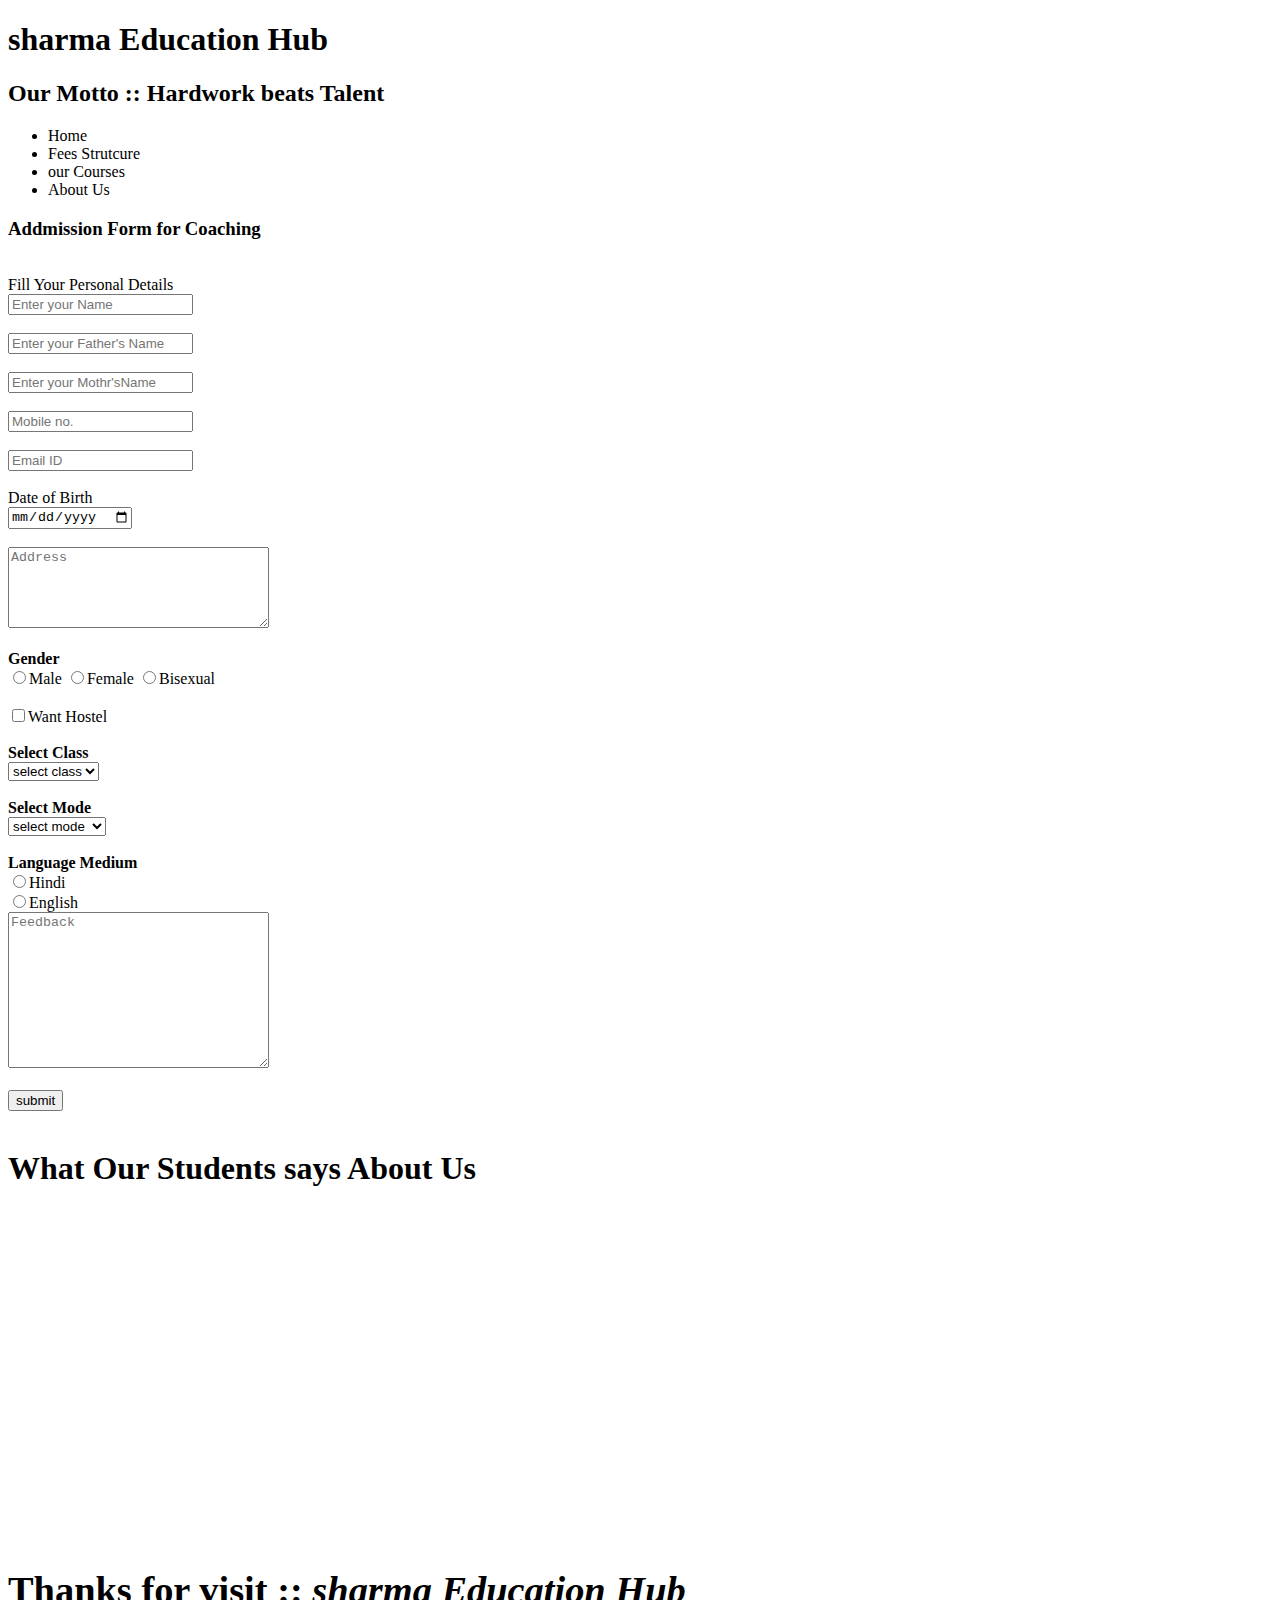
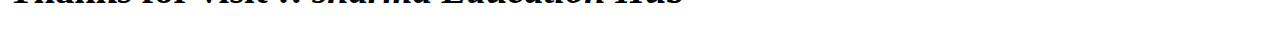
<file: index.html>
<!DOCTYPE html>
<html lang="en">
<head>
    <meta charset="UTF-8">
    <meta http-equiv="X-UA-Compatible" content="IE=edge">
    <meta name="viewport" content="width=device-width, initial-scale=1.0">
    <title>sharma Education Hub</title>
    
</head>
<body>
    <header>
        <h1><b>sharma Education Hub</b></h1>
        <h2>Our Motto :: Hardwork beats Talent </h2>
        <div>
            <nav>
                <ul type="disc"> 
                    <li> Home</li>
                    <li >Fees Strutcure</li>
                    <li >our Courses</li>
                    <li>About Us </li>
                </ul>
            </nav>
        </div>
    </header>
    <main>
            <b><h3>Addmission Form for Coaching</h3></b><br>
            <span>Fill Your Personal Details </span>
            <div>
                <form action="form.php">
                    <input type="text" placeholder="Enter your Name" id="name"><br> <br>
                    <input type="text" placeholder="Enter your Father's Name" id="Fname"><br> <br>
                    <input type="text" placeholder="Enter your Mothr'sName" id="Mname"><br> <br>
                    <input type="text" placeholder="Mobile no." id="mobile"> <br> <br>
                    <input type="email" placeholder="Email ID" id="email"> <br> <br>
                    Date of Birth <br>
                    <input type="date"  id="date"> <br> <br>
                    <textarea name="Addrss" id="address" cols="30" rows="5" placeholder="Address"></textarea><br><br>
                    <b>Gender</b> <br>
                    <label for="male">
                    <input type="radio" value="male" name="male" id="male">Male 
                    </label>
                    <label for="female">
                    <input type="radio" value="female" name="male" id="female">Female
                </label>
                                
                <label for="Bisexual">
                    <input type="radio" value="Bisexual" name="male" id="Bisexual">Bisexual 
                    </label><br><br>
                </div>
                    <label for="Want Hostel">
                    <input type="checkbox" name="Want Hostel" id="Want Hostel">Want Hostel
                </label><br><br>
                <div>
                <b>Select Class</b><br>
                <select name="class" id="class"> 
                    <option value="select class">select class</option>
 
                    <option value="8">8th</option>
                    <option value="10">10th</option>
                    <option value="12">12th</option>
                    <option value="B.Sc">B.Sc</option>
                    <option value="B.tech">B.tech</option>
                    <option value="BCA">BCA</option>
                </select><br><br> </div>
                <div>
                    <b>Select Mode</b><br>
                   <select name="Mode" id="Mode"> 
                       <option value=" select mode">select mode</option>
                       <option value="Online">Online</option>
                       <option value="Offline">Offline</option---->
                       <option value="Home Tution">Home Tution</option>
                   </select><br><br>
               </div>
                <b> Language Medium </b><br>
                <label for="Hindi">
                    <input type="radio" value="Hindi" name="medium" id="Hindi">Hindi
                    </label> <br>
                    <label for="English medium">
                        <input type="radio" value="English medium" name="medium" id="English medium">English
                        </label><br>
                        <textarea name="Feedback" id="" cols="30" rows="10"placeholder="Feedback"></textarea><br><br>
                <input type="submit" value="submit" id="submit" placeholder="submit"><br><br>
                </form>
            </div>
        </main>
    <footer>                
        <b><h1>What Our Students says About Us</h1</b><br><br>
        <div>
            <iframe width="560" height="315" src="https://www.youtube.com/embed/mkr86-qEL6c" title="YouTube video player" frameborder="0" allow="accelerometer; autoplay; clipboard-write; encrypted-media; gyroscope; picture-in-picture" allowfullscreen></iframe>
                </div>    
        <h1><big>Thanks for visit :: <b><i>sharma Education Hub</i></b></big></h1>
</footer>
    
</body>
</html>
</file>
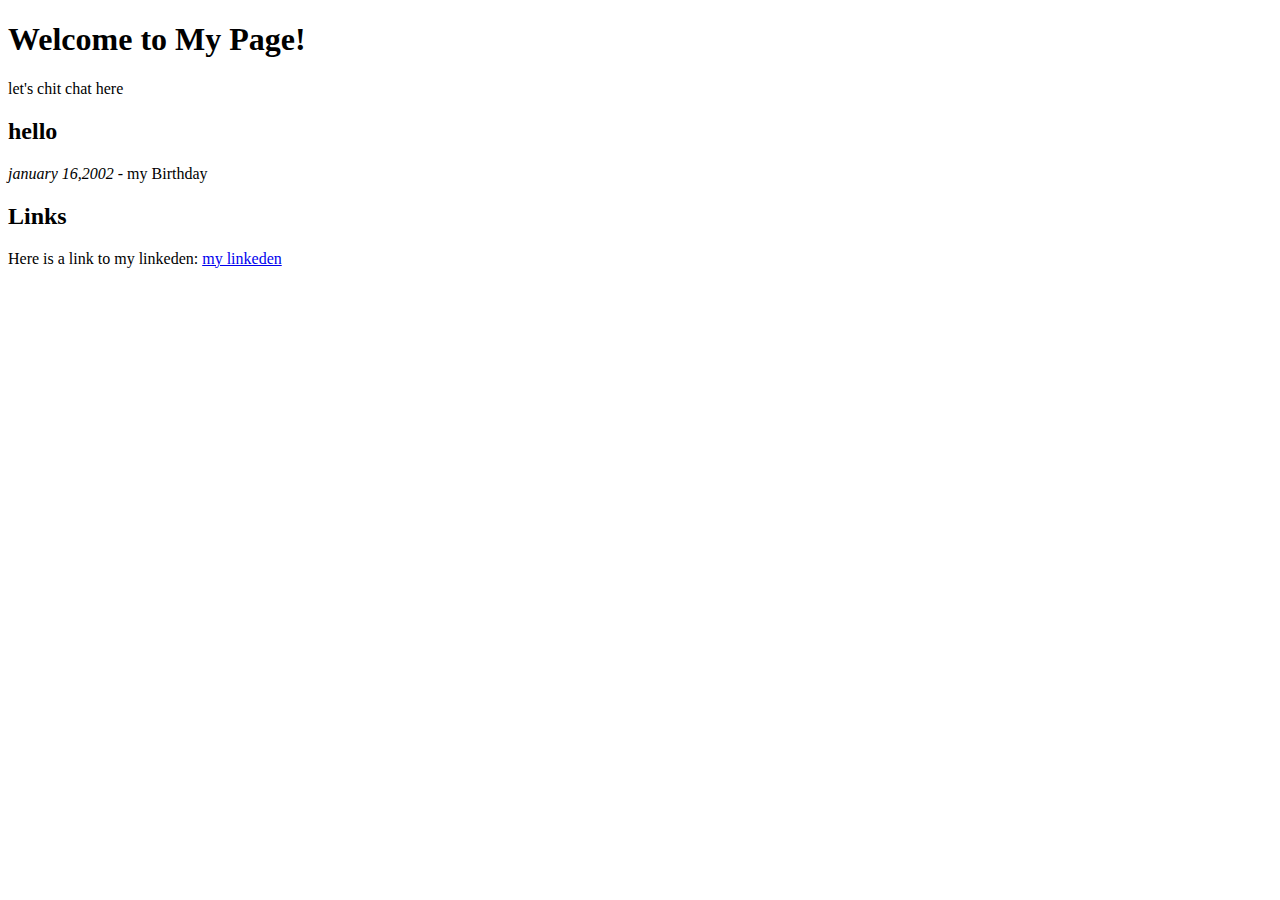
<file: first.html>
<!DOCTYPE html>
<html>

<head>
<title>my first html page</title>
</head>

<body>

<h1>Welcome to My Page!</h1>
<p>let's chit chat here</p>

<h2>hello</h2>
<p><i>january 16,2002</i> - my Birthday</p>

<h2>Links</h2>
<p>Here is a link to my linkeden: <a href="https://www.linkedin.com/in/gaurav-sharma-a4583b1ba/">my linkeden</a></p>

</body>
</html>
</file>
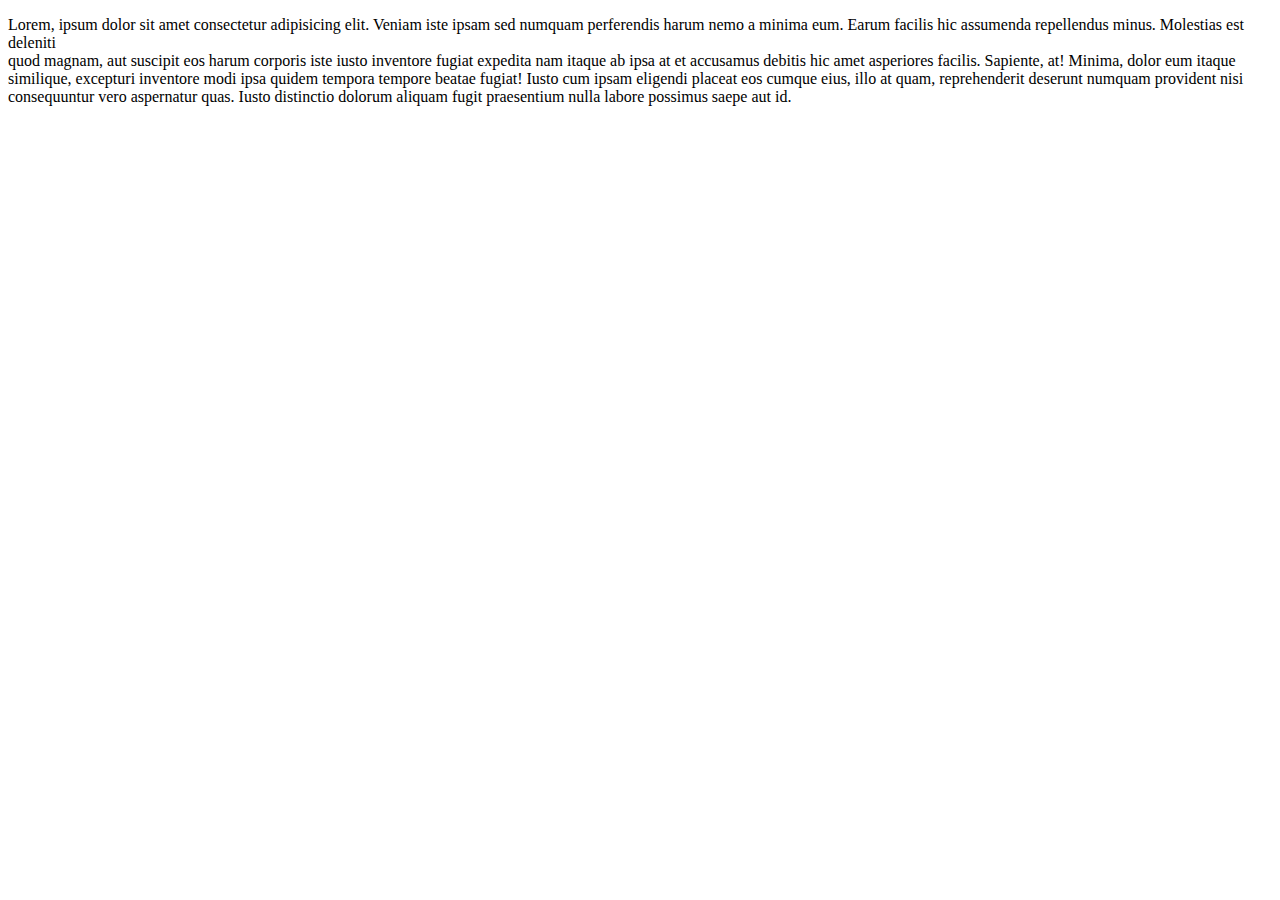
<file: chapter1_css/cssselectors.html>
<!DOCTYPE html>
<html lang="en">
<head>
    <meta charset="UTF-8">
    <meta http-equiv="X-UA-Compatible" content="IE=edge">
    <meta name="viewport" content="width=device-width, initial-scale=1.0">
    <title>css selectors</title>
</head>
<body>
    <div>
        <p>
Lorem, ipsum dolor sit amet consectetur adipisicing elit. Veniam iste ipsam sed numquam perferendis harum nemo a minima eum. Earum facilis hic assumenda repellendus minus. Molestias est deleniti <br> quod magnam, aut suscipit eos harum corporis iste iusto inventore fugiat expedita nam itaque ab ipsa at et accusamus debitis hic amet asperiores facilis. Sapiente, at! Minima, dolor eum itaque <br>
similique, excepturi inventore modi ipsa quidem tempora tempore beatae fugiat! Iusto cum ipsam eligendi placeat eos cumque eius, illo at quam, reprehenderit deserunt numquam provident nisi consequuntur vero aspernatur quas. Iusto distinctio dolorum aliquam fugit praesentium nulla labore possimus saepe aut id.
        </p>
    </div>
</body>
</html>
</file>
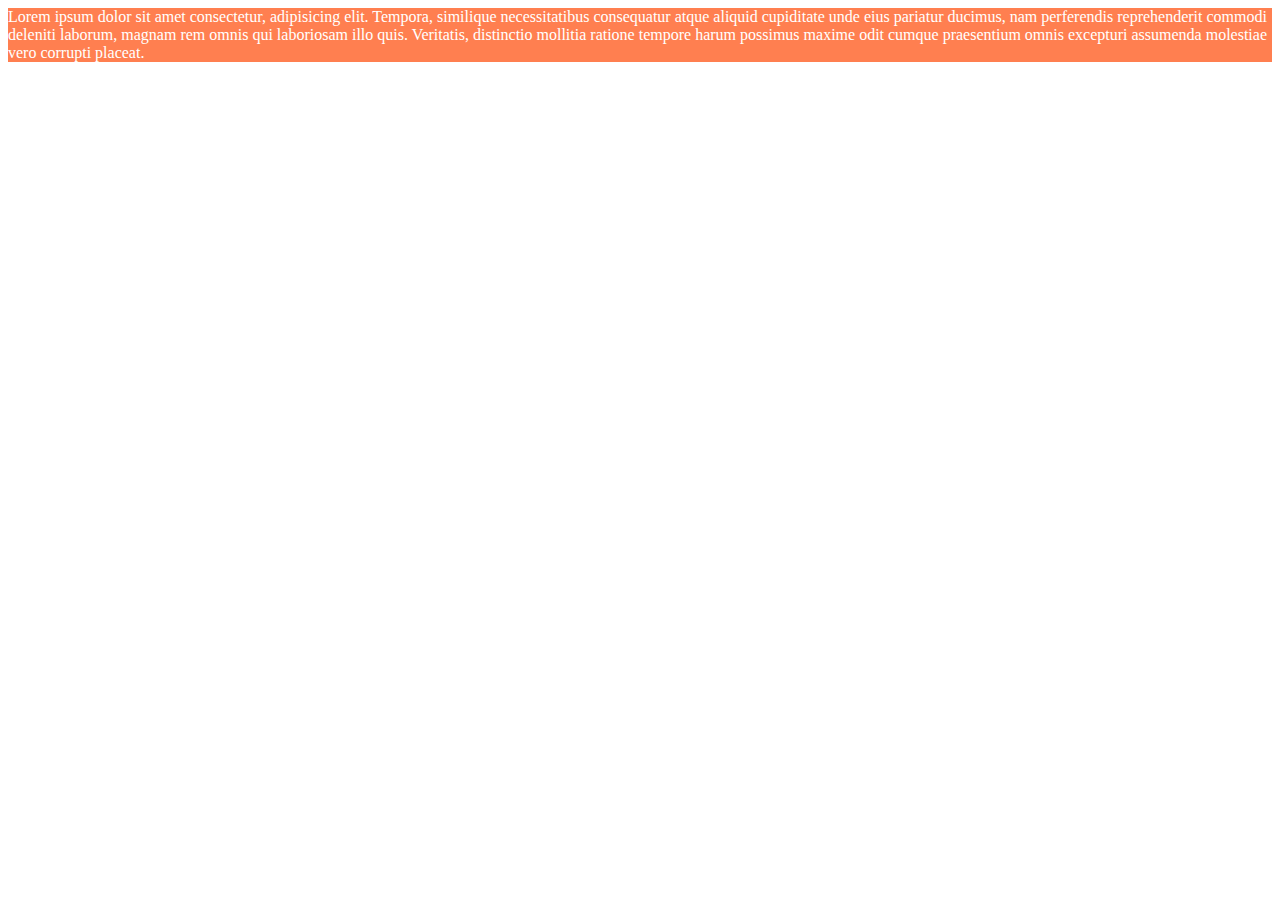
<file: chapter1practice.pdf/q1.html>
<!DOCTYPE html>
<html lang="en">
<head>
    <meta charset="UTF-8">
    <meta http-equiv="X-UA-Compatible" content="IE=edge">
    <meta name="viewport" content="width=device-width, initial-scale=1.0">
    <title>chapter 1 practive q. 1</title>
    <style>
        .red {
            background-color: coral;
            color: white;
        }
    </style>
</head>
<body>
    <div class="red">
        Lorem ipsum dolor sit amet consectetur, adipisicing elit. Tempora, similique necessitatibus consequatur atque aliquid cupiditate unde eius pariatur ducimus, nam perferendis reprehenderit commodi deleniti laborum, magnam rem omnis qui laboriosam illo quis. Veritatis, distinctio mollitia ratione tempore harum possimus maxime odit cumque praesentium omnis excepturi assumenda molestiae vero corrupti placeat.
    </div>
</body>
</html>
</file>
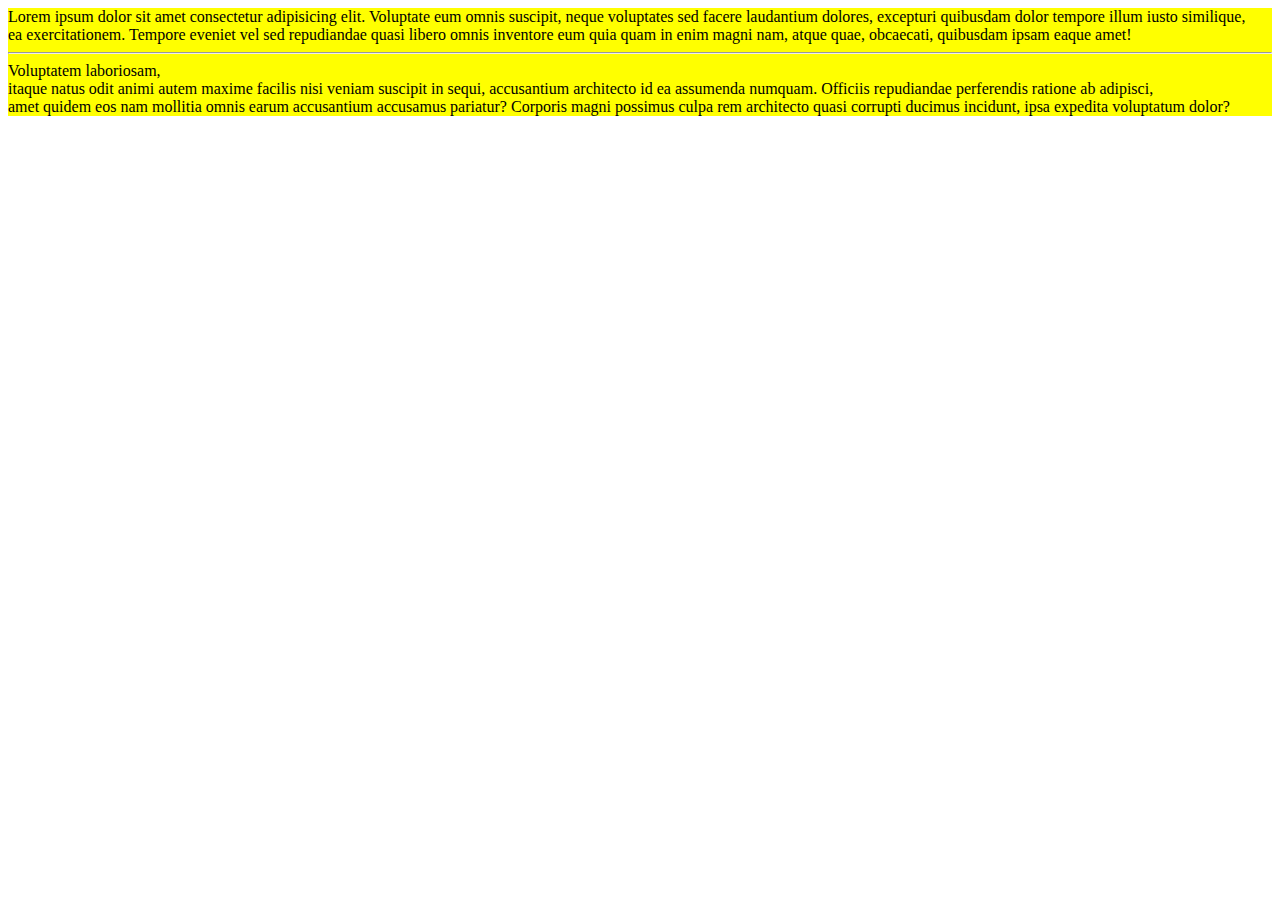
<file: chapter1practice.pdf/q2.html>
<!DOCTYPE html>
<html lang="en">
<head>
    <meta charset="UTF-8">
    <meta http-equiv="X-UA-Compatible" content="IE=edge">
    <meta name="viewport" content="width=device-width, initial-scale=1.0">
    <title>chapter 1 practive q. 2</title>
    <!-- <link rel="stylesheet" href="style.css"> -->
    <!-- <style>
        #head {
            background-color: violet;
        }
    </style> -->
</head>
<body>
    <div id="head" style="background-color: yellow;">
        Lorem ipsum dolor sit amet consectetur adipisicing elit. Voluptate eum omnis suscipit, neque voluptates sed facere laudantium dolores, excepturi quibusdam dolor tempore illum iusto similique, <br> ea exercitationem. Tempore eveniet vel sed repudiandae quasi libero omnis inventore eum quia quam in enim magni nam, atque quae, obcaecati, quibusdam ipsam eaque amet! <hr> Voluptatem laboriosam, <br> itaque natus odit animi autem maxime facilis nisi veniam suscipit in sequi, accusantium architecto id ea assumenda numquam. Officiis repudiandae perferendis ratione ab adipisci, <br> amet quidem eos nam mollitia omnis earum accusantium accusamus pariatur? Corporis magni possimus culpa rem architecto quasi corrupti ducimus incidunt, ipsa expedita voluptatum dolor?
    </div>
</body>
</html>
</file>
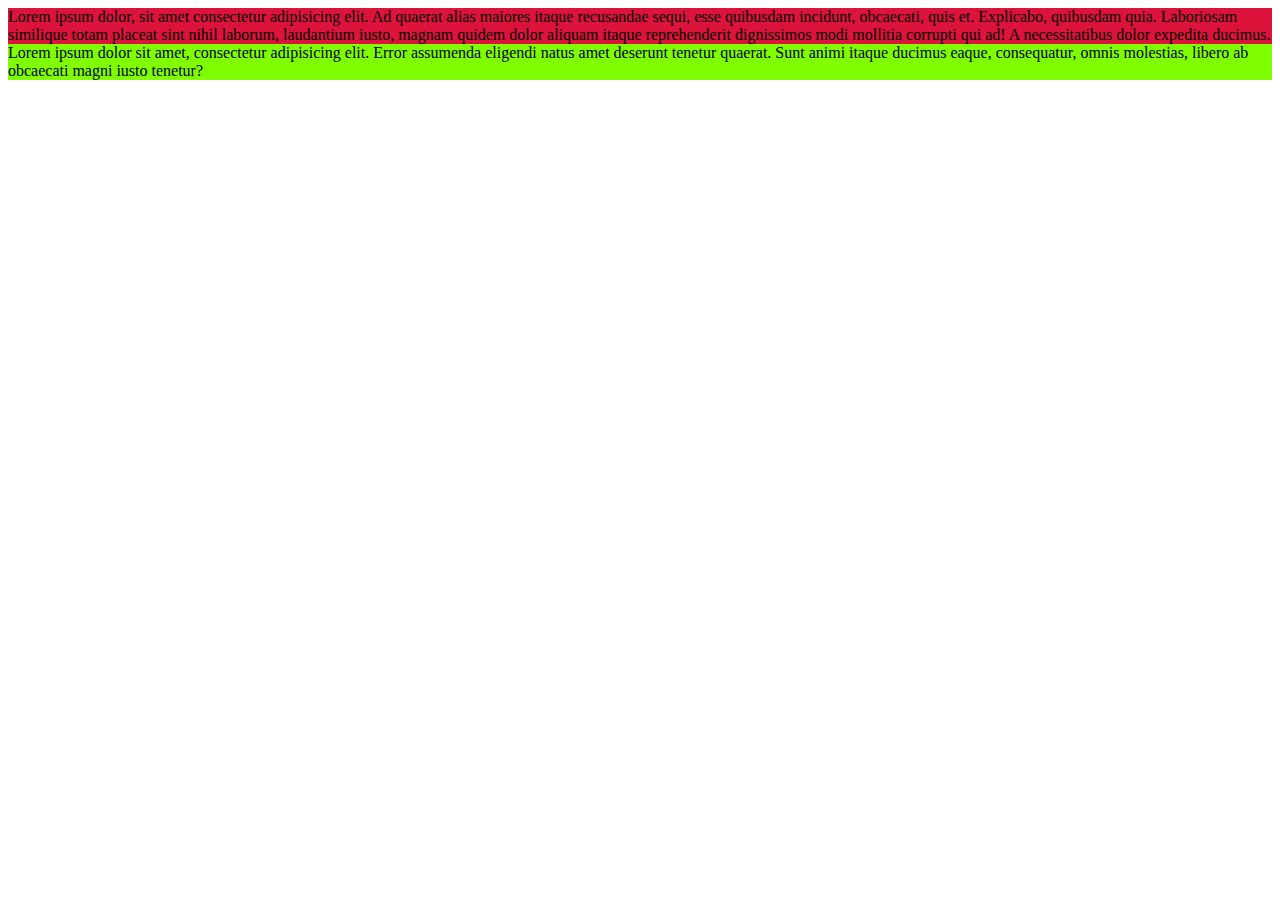
<file: chapter1practice.pdf/q3.html>
<!DOCTYPE html>
<html lang="en">
<head>
    <meta charset="UTF-8">
    <meta http-equiv="X-UA-Compatible" content="IE=edge">
    <meta name="viewport" content="width=device-width, initial-scale=1.0">
    <title>chapter 1 practive q.3</title>
    <style>
        .one {
            background-color: chartreuse;
        }
        .two {
            background-color: crimson;
        }
    </style>
</head>
<body>
    <div class="one two">
        Lorem ipsum dolor, sit amet consectetur adipisicing elit. Ad quaerat alias maiores itaque recusandae sequi, esse quibusdam incidunt, obcaecati, quis et. Explicabo, quibusdam quia. Laboriosam similique totam placeat sint nihil laborum, laudantium iusto, magnam quidem dolor aliquam itaque reprehenderit dignissimos modi mollitia corrupti qui ad! A necessitatibus dolor expedita ducimus.
    </div>

    <section class="one">
        Lorem ipsum dolor sit amet, consectetur adipisicing elit. Error assumenda eligendi natus amet deserunt tenetur quaerat. Sunt animi itaque ducimus eaque, consequatur, omnis molestias, libero ab obcaecati magni iusto tenetur?
    </section>
</body>
</html>
</file>
<file: chapter1practice.pdf/style.css>
#head {
    background-color: violet;
}
</file>
